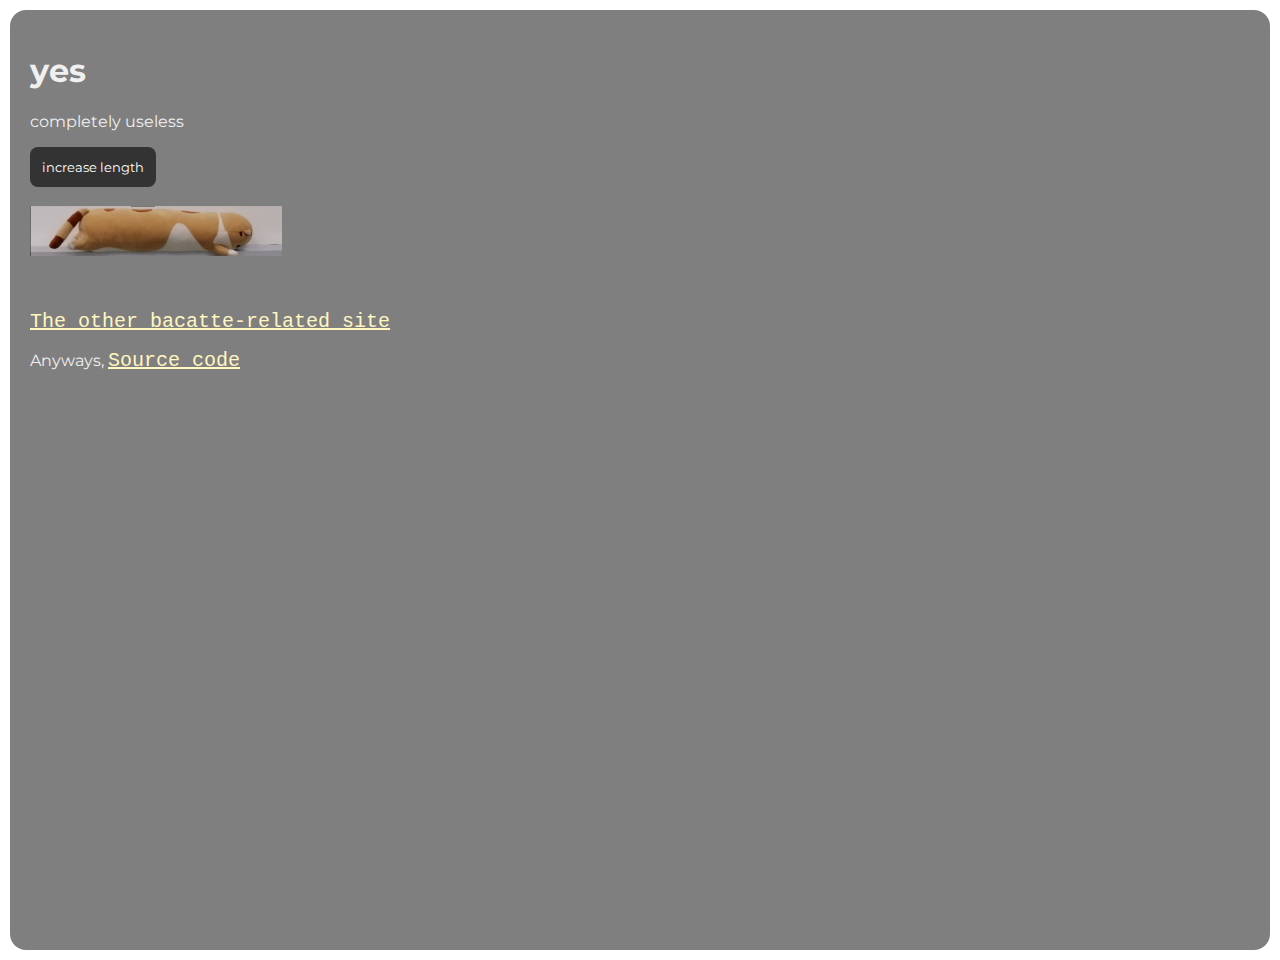
<file: index.html>
<!DOCTYPE html>
<html lang="en">

<head>
    <meta charset="UTF-8">
    <meta name="viewport" content="width=device-width, initial-scale=1.0">
    <title>Expander</title>
    <link rel="stylesheet" href="./css/style.css">
    <link rel="preconnect" href="https://fonts.gstatic.com">
    <link href="https://fonts.googleapis.com/css?family=Montserrat&display=swap" rel="stylesheet">
</head>

<body>

    <div id='container'>
        <h1>yes</h1>
        <p>completely useless</p>
        <button onclick="addLength()">increase length</button>
        <br>
        <br>
        <div id='bacatte-container'>
            <img src="./img/tail.png" alt="">
            <img src="./img/body.png" alt="">
            <img src="./img/head.png" alt="">
        </div>
        <br><br>
        <p><a href="./bacatte.html">The other bacatte-related site</a></p>
        <p>Anyways, <a href="https://github.com/hemisemidemipresent/bacatte">Source code</a></p>

    </div>
</body>
<script defer src="./js/addBody.js"></script>

</html>
</file>
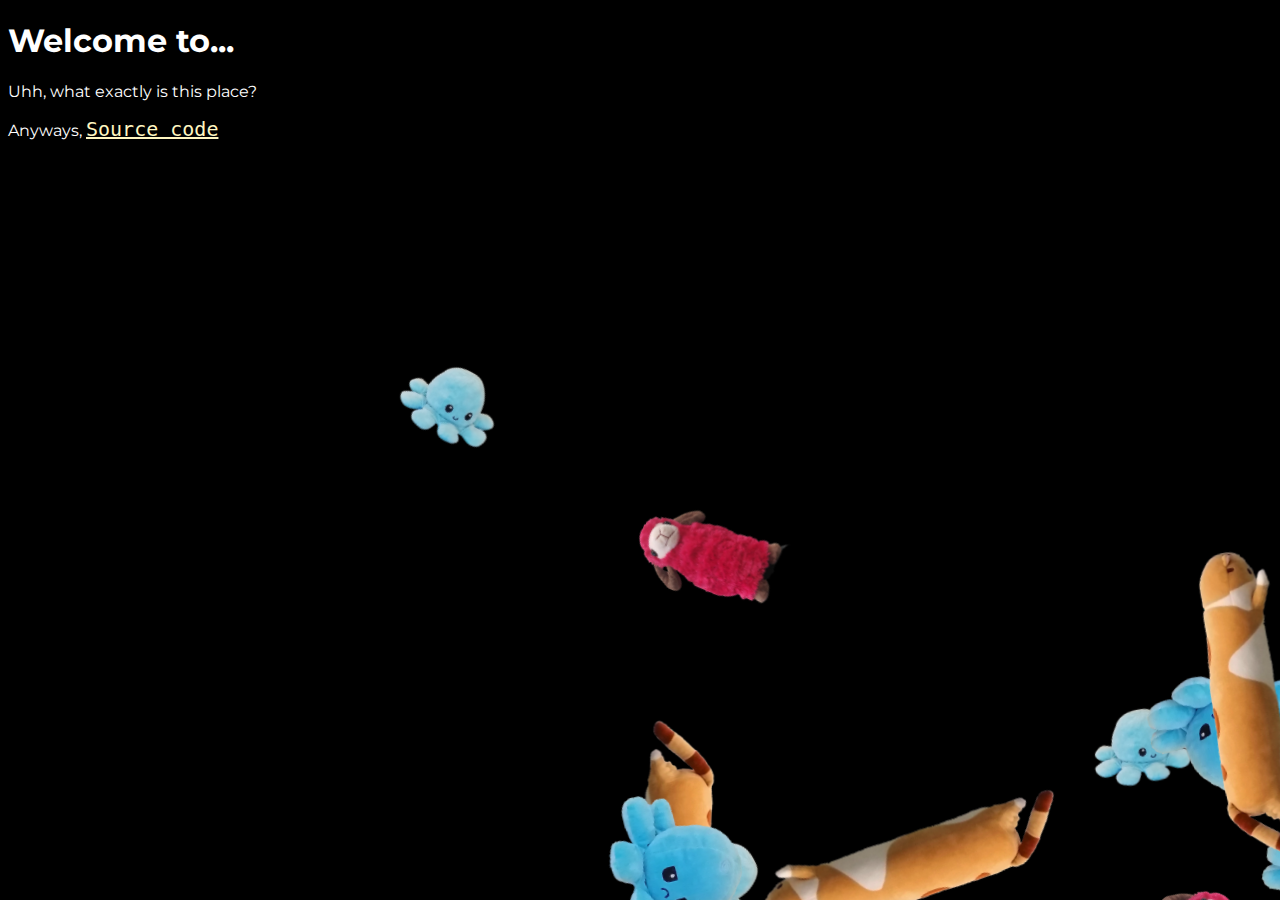
<file: bacatte.html>
<!DOCTYPE html>
<html lang="en">

<head>
    <meta charset="UTF-8">
    <meta http-equiv="X-UA-Compatible" content="IE=edge">
    <meta name="viewport" content="width=device-width, initial-scale=1.0">
    <title>uhh no clue</title>
    <link rel="stylesheet" href="./css/bacatte.css">
    <link rel="preconnect" href="https://fonts.gstatic.com">
    <link href="https://fonts.googleapis.com/css?family=Montserrat&display=swap" rel="stylesheet">
</head>

<body>

    <style>

    </style>

    <div id="snowflakeContainer">
        <img class="snowflake" src="./img/head.png" />

    </div>
    <h1>Welcome to...</h1>
    <p>Uhh, what exactly is this place?</p>
    <p>Anyways, <a href="https://github.com/hemisemidemipresent/bacatte">Source code</a></p>
    <p></p>
    <script src='./js/bacatte.js'></script>
</body>


</html>
</file>
<file: css/style.css>
body{
    margin: 0;
    padding: 0;
    font-family: Montserrat, sans-serif;
    background-image: url(https://i.imgur.com/rXuzGEk.jpg);
    -webkit-background-size: cover;
  -moz-background-size: cover;
  -o-background-size: cover;
  background-size: cover;
  color: #f0f0f0;
}

#bacatte-container{
    display: flex;
    height: 50px;

}
#container{
    margin: 10px;
    background-color: rgba(0,0,0,0.5);
    padding: 20px;
    border-radius: 1rem;
    height: 90vh;    height: 100vh;

}

button{
    padding: 0.75rem;
    border-radius: 0.5rem;
    border: none;
    background-color: #333333;
    color:white;
    font-family: Montserrat, sans-serif;
}body::-webkit-scrollbar {
    width: 12px;               /* width of the entire scrollbar */
  }
  
  body::-webkit-scrollbar-track {
    background: rgba(33,33,33,0.5);        /* color of the tracking area */
  }
  
  body::-webkit-scrollbar-thumb {
    background-color: #a87a23;    /* color of the scroll thumb */
    border-radius: 20px;       /* roundness of the scroll thumb */
  }
  a{
   
    color:rgb(255, 246, 192);
font-family: Consolas, monospace;
font-size: 1.25rem;
}
</file>
<file: css/bacatte.css>
#snowflakeContainer {
    position: absolute;
    left: 0px;
    top: 0px;
    display: none;
}

body {
    background-color: black;
}

.snowflake {
    position: fixed;
    user-select: none;
    z-index: 1000;
    pointer-events: none;
    

}
body{
    color: white;
    font-family: Montserrat, sans-serif;
}
a{
   
    color:rgb(255, 246, 192);
font-family: Consolas, monospace;
font-size: 1.25rem;
}
</file>
